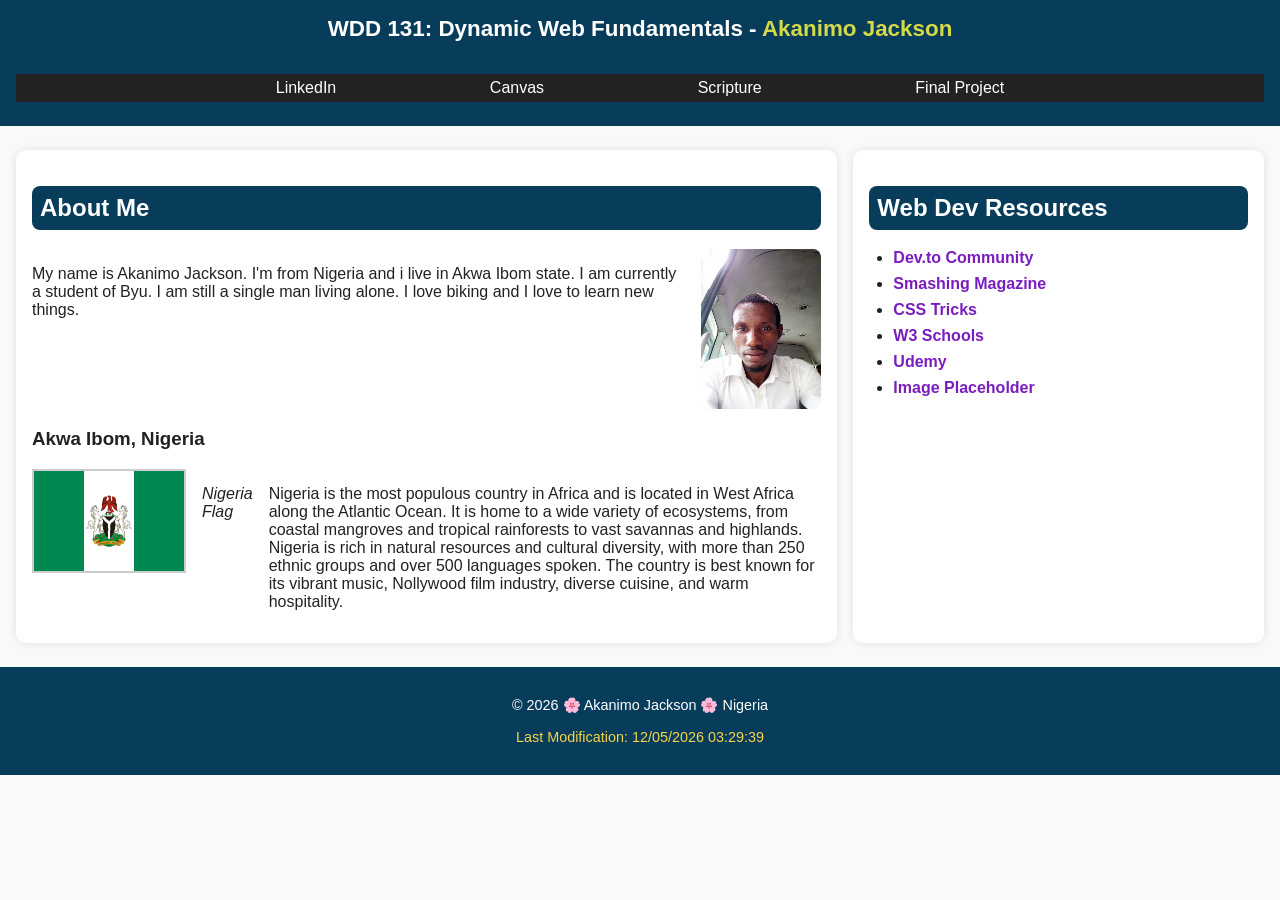
<file: index.html>
<!DOCTYPE html>
<html lang="en-Us">
<head>
  <meta charset="UTF-8">
  <meta name="viewport" content="width=device-width, initial-scale=1.0">
  <meta name="description" content="WDD 131 – Dynamic Web Fundamentals - Akanimo Jackson, about Me page showcasing background, interests, and web development resources.">
  <meta name="author" content="Akanimo Jackson">
  <title>WDD 131 – Dynamic Web Fundamentals – Akanimo Jackson</title>
  <link rel="preconnect" href="https://fonts.googleapis.com">
  <link rel="preconnect" href="https://fonts.gstatic.com" crossorigin>
  <link href="https://fonts.googleapis.com/css2?family=Poppins:wght@300;500;700&display=swap" rel="stylesheet">
  <link rel="stylesheet" href="styles/base.css">
  <script src="scripts/getdates.js" defer></script>
</head>
<body>

  <header>
    <span id="course-title">WDD 131: Dynamic Web Fundamentals - <span class="highlight">Akanimo Jackson</span></span>
    <nav>
      <a href="https://www.linkedin.com/in/akanimo-jackson-204a25258?" target="_blank">LinkedIn</a>
      <a href="https://byupw.instructure.com/" target="_blank">Canvas</a>
      <a href="https://www.churchofjesuschrist.org/study/scriptures/bofm/1-ne/3?lang=eng&id=p7#p7" target="_blank">Scripture</a>
      <a href="#">Final Project</a>
    </nav>
  </header>

  <main>
    <!-- <h1>WDD 131: Dynamic Web Fundamentals - Akanimo Jackson</h1> -->
    <section class="card">
      <h2>About Me</h2>
      <div class="about-content">
        <p>
          My name is Akanimo Jackson. I'm from Nigeria and i live in Akwa Ibom state.
          I am currently a student of Byu. I am still a single man living alone.
          I love biking and I love to learn new things.</p>
        <img src="images/profile.jpg" alt="Akanimo's Pic" class="profile">
      </div>

      <h3>Akwa Ibom, Nigeria</h3>
      <div class="location">
        <img src="images/nigeria_flag.png" alt="Flag of Nigeria" class="flag-img">
        <p><em> Nigeria Flag </em></p>
        <p>
         Nigeria is the most populous country in Africa and is located in West Africa along the Atlantic Ocean. 
         It is home to a wide variety of ecosystems, from coastal mangroves and tropical rainforests to vast savannas and highlands.
         Nigeria is rich in natural resources and cultural diversity, with more than 250 ethnic groups and over 500 languages spoken. 
         The country is best known for its vibrant music, Nollywood film industry, diverse cuisine, and warm hospitality.</p>
      </div>
    </section>

    <section class="card">
      <h2>Web Dev Resources</h2>
      <ul>
        <li><a href="https://dev.to/" target="_blank">Dev.to Community</a></li>
        <li><a href="https://www.smashingmagazine.com/" target="_blank">Smashing Magazine</a></li>
        <li><a href="https://css-tricks.com/" target="_blank">CSS Tricks</a></li>
        <li><a href="https://www.w3schools.com/" target="_blank">W3 Schools</a></li>
        <li><a href="https://www.udemy.com/" target="_blank">Udemy</a></li>
        <li><a href="https://placeholder.com/" target="_blank">Image Placeholder</a></li>
      </ul>
    </section>
  </main>

  <footer>
    <p>
      &copy; <span id="currentyear"></span> 🌸 Akanimo Jackson 🌸 Nigeria
    </p>
    <p id="lastModified"></p>
  </footer>

</body>
</html>
</file>
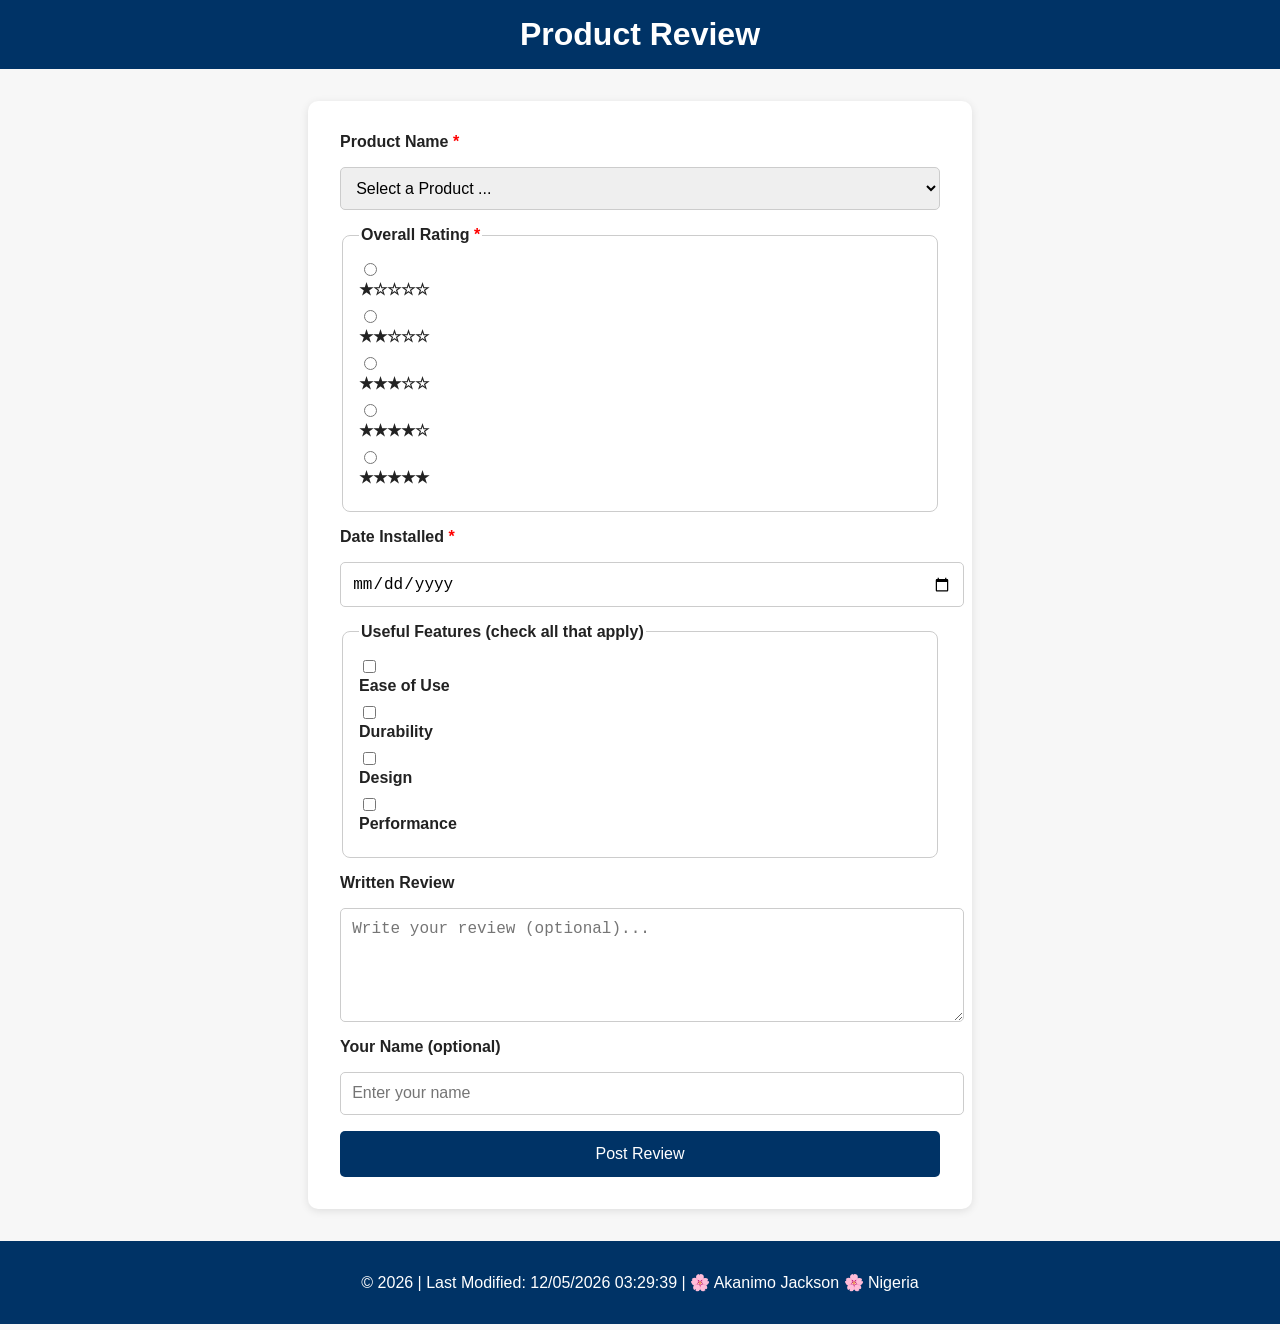
<file: form.html>
<!DOCTYPE html>
<html lang="en-Us">
<head>
  <meta charset="UTF-8" />
  <meta name="viewport" content="width=device-width, initial-scale=1.0" />
  <meta name="description" content="Product review form for users to submit ratings, features, and feedback on products.">
  <meta name="author" content="Akanimo Jackson">
  <title>Product Review Form</title>
  <link rel="stylesheet" href="styles/form.css">
  <script src="scripts/form.js" defer></script>
</head>

<body>
  <header>
    <h1>Product Review</h1>
  </header>

  <main>
    <form method="get" action="review.html">

      <label for="product">Product Name <span class="required">*</span></label>
      <select id="product" name="product" required>
        <option value="" disabled selected>Select a Product ...</option>
      </select>

      <fieldset>
        <legend>Overall Rating <span class="required">*</span></legend>

        <input type="radio" id="rating1" name="rating" value="1" required>
        <label for="rating1">★☆☆☆☆</label>

        <input type="radio" id="rating2" name="rating" value="2">
        <label for="rating2">★★☆☆☆</label>

        <input type="radio" id="rating3" name="rating" value="3">
        <label for="rating3">★★★☆☆</label>

        <input type="radio" id="rating4" name="rating" value="4">
        <label for="rating4">★★★★☆</label>

        <input type="radio" id="rating5" name="rating" value="5">
        <label for="rating5">★★★★★</label>
      </fieldset>

      <label for="installDate">Date Installed <span class="required">*</span></label>
      <input type="date" id="installDate" name="installDate" required>

      <fieldset>
        <legend>Useful Features (check all that apply)</legend>

        <input type="checkbox" id="feature1" name="features" value="Ease of Use">
        <label for="feature1">Ease of Use</label>

        <input type="checkbox" id="feature2" name="features" value="Durability">
        <label for="feature2">Durability</label>

        <input type="checkbox" id="feature3" name="features" value="Design">
        <label for="feature3">Design</label>

        <input type="checkbox" id="feature4" name="features" value="Performance">
        <label for="feature4">Performance</label>
      </fieldset>

      <label for="review">Written Review</label>
      <textarea id="review" name="review" rows="5" placeholder="Write your review (optional)..."></textarea>

      <label for="userName">Your Name (optional)</label>
      <input type="text" id="userName" name="userName" placeholder="Enter your name">

      <input type="submit" value="Post Review">

    </form>
  </main>

  <footer>
    <p>&copy; <span id="year"></span> | <span id="lastModified"></span> | 🌸 Akanimo Jackson 🌸 Nigeria</p>
  </footer>

  <script>

    const products = [
      { id: "fc-1888", name: "flux capacitor", averagerating: 4.5 },
      { id: "fc-2050", name: "power laces", averagerating: 4.7 },
      { id: "fs-1987", name: "time circuits", averagerating: 3.5 },
      { id: "ac-2000", name: "low voltage reactor", averagerating: 3.9 },
      { id: "jj-1969", name: "warp equalizer", averagerating: 5.0 }
    ];

    const productSelect = document.querySelector("#product");
    products.forEach((product) => {
      const option = document.createElement("option");
      option.value = product.id;
      option.textContent = product.name;
      productSelect.appendChild(option);
    });


    document.querySelector("#year").textContent = new Date().getFullYear();
    document.querySelector("#lastModified").textContent = "Last Modified: " + document.lastModified;
  </script>

</body>
</html>
</file>
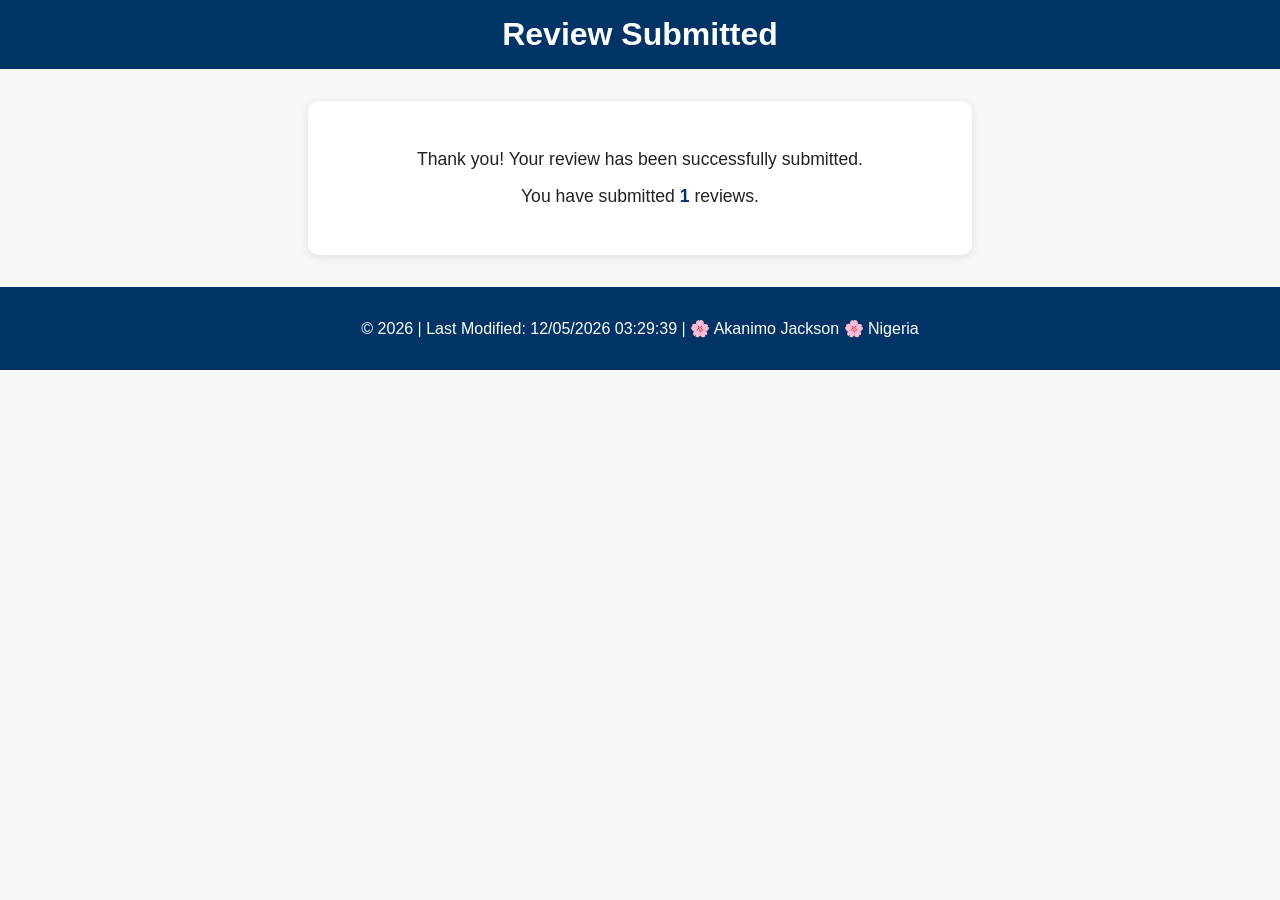
<file: review.html>
<!DOCTYPE html>
<html lang="en-Us">
<head>
  <meta charset="UTF-8">
  <meta name="viewport" content="width=device-width, initial-scale=1.0">
  <title>Review Submitted</title>
  <link rel="stylesheet" href="styles/form.css">
  <script defer>

    let count = Number(localStorage.getItem("reviewCount")) || 0;
    count++;
    localStorage.setItem("reviewCount", count);

    window.onload = () => {
      document.querySelector("#counter").textContent = count;
    };
  </script>
</head>

<body>
  <header>
    <h1>Review Submitted</h1>
  </header>

  <main>
    <p>Thank you! Your review has been successfully submitted.</p>
    <p>You have submitted <strong><span id="counter"></span></strong> reviews.</p>
  </main>

  <footer>
    <p>&copy; <span id="year"></span> | <span id="lastModified"></span> | 🌸 Akanimo Jackson 🌸 Nigeria</p>
  </footer>

  <script>
    document.querySelector("#year").textContent = new Date().getFullYear();
    document.querySelector("#lastModified").textContent =
      "Last Modified: " + document.lastModified;
  </script>

</body>
</html>
</file>
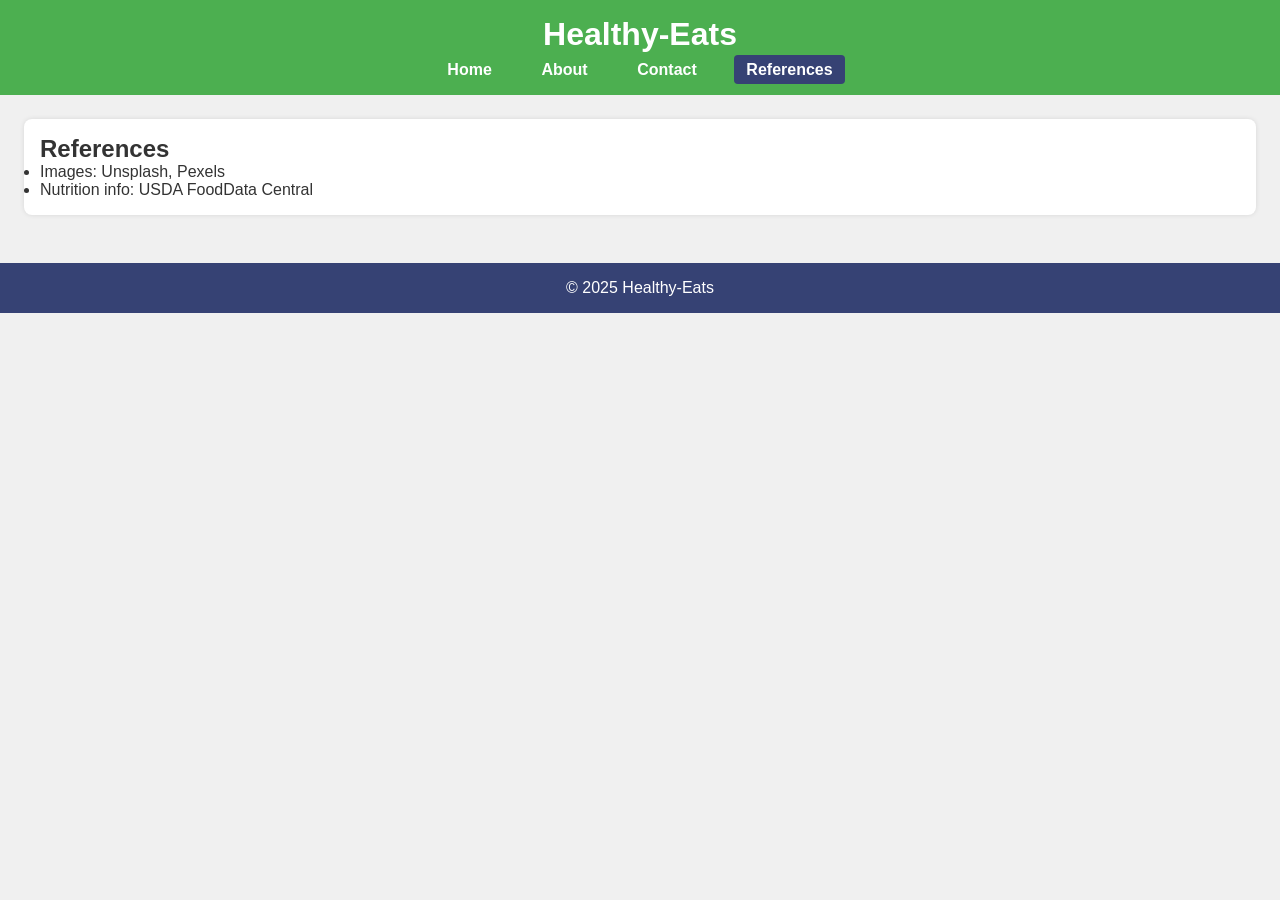
<file: project/references.html>
<!DOCTYPE html>
<html lang="en-US">
<head>
  <meta charset="UTF-8">
  <meta name="viewport" content="width=device-width, initial-scale=1.0">
  <meta name="description" content="References for Healthy-Eats website content.">
  <meta name="author" content="Akanimo Jackson">
  <title>Healthy-Eats | References</title>

    <link rel="stylesheet" href="style.css">
</head>

<body>
  <header class="site-header">
    <h1 class="site-title">Healthy-Eats</h1>

    <nav class="nav-menu">
      <ul>
        <li><a href="index.html">Home</a></li>
        <li><a href="about.html">About</a></li>
        <li><a href="contact.html">Contact</a></li>
        <li><a href="references.html" class="active">References</a></li>
      </ul>
    </nav>
  </header>

  <main>
    <section class="section">
      <h2>References</h2>
      <ul>
        <li>Images: Unsplash, Pexels</li>
        <li>Nutrition info: USDA FoodData Central</li>
      </ul>
    </section>
  </main>

  <footer class="site-footer">
    <p>&copy; 2025 Healthy-Eats</p>
  </footer>
</body>
</html>
</file>
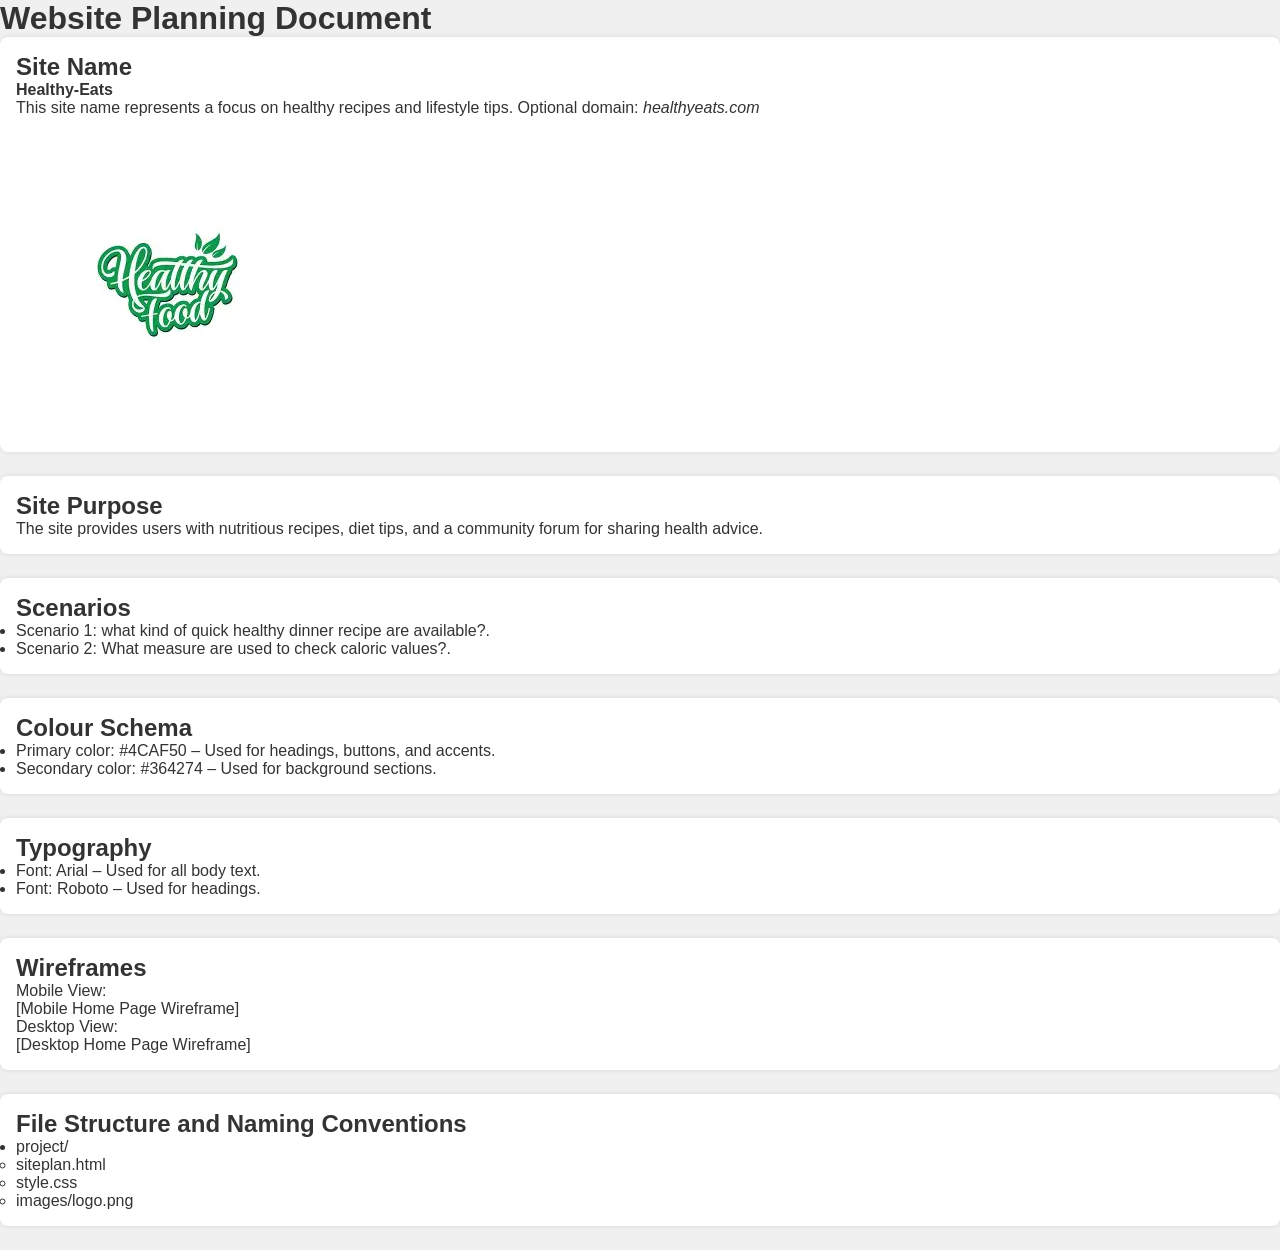
<file: project/siteplan.html>
<!DOCTYPE html>
<html lang="en-Us">
<head>
    <meta charset="UTF-8">
    <meta name="viewport" content="width=device-width, initial-scale=1.0">
    <meta name="description" content=" Planning on maaking individual and families live a healthy lifestyle through right eating.">
    <meta name="author" content="Akanimo Jackson">
    <title>Website Planning Document</title>
    <link rel="stylesheet" href="style.css">
</head>
<body>
    <h1>Website Planning Document</h1>

    <section id="site-name" class="section">
        <h2>Site Name</h2>
        <p><strong>Healthy-Eats</strong></p>
        <p>This site name represents a focus on healthy recipes and lifestyle tips. Optional domain: <em>healthyeats.com</em></p>
        <img src="images/healthy-food.webp" alt="Healthy Eats Logo" class="logo">
    </section>

    <section id="site-purpose" class="section">
        <h2>Site Purpose</h2>
        <p>The site provides users with nutritious recipes, diet tips, and a community forum for sharing health advice.</p>
    </section>

    <section id="scenarios" class="section">
        <h2>Scenarios</h2>
        <ul>
            <li>Scenario 1: what kind of quick healthy dinner recipe are available?.</li>
            <li>Scenario 2: What measure are used to check caloric values?.</li>
        </ul>
    </section>

    <section id="color-schema" class="section">
        <h2>Colour Schema</h2>
        <ul>
            <li>Primary color: <span class="color-sample primary">#4CAF50</span> – Used for headings, buttons, and accents.</li>
            <li>Secondary color: <span class="color-sample secondary">#364274</span> – Used for background sections.</li>
        </ul>
    </section>

    <section id="typography" class="section">
        <h2>Typography</h2>
        <ul>
            <li>Font: Arial – Used for all body text.</li>
            <li>Font: Roboto – Used for headings.</li>
        </ul>
    </section>

    <section id="wireframes" class="section">
        <h2>Wireframes</h2>
        <p>Mobile View:</p>
        <div class="wireframe">
            [Mobile Home Page Wireframe]
        </div>
        <p>Desktop View:</p>
        <div class="wireframe">
            [Desktop Home Page Wireframe]
        </div>
    </section>

    <section id="files" class="section">
        <h2>File Structure and Naming Conventions</h2>
        <ul>
            <li>project/
                <ul>
                    <li>siteplan.html</li>
                    <li>style.css</li>
                    <li>images/logo.png</li>
                </ul>
            </li>
        </ul>
    </section>
</body>
</html>
</file>
<file: styles/base.css>
body {
  font-family: 'Open Sans', sans-serif;
  margin: 0;
  background-color: #f9f9f9;
  color: #222;
}

header {
  background-color: #083c5b;
  color: white;
  text-align: center;
  padding: 1rem;
}

#course-title {
  display: block;
  font-size: 1.4rem;
  font-weight: bold;
}

.highlight {
  color: #d4d947;
}

nav {
  display: flex;
  justify-content: center;
  background-color: #222;
  margin-bottom: 0.5rem ;
  gap: 8rem;
  margin-top: 2rem;
}

nav a {
  text-decoration: none;
  color: white;
  font-weight: 500;
  transition: color 0.3s ease, background 0.3s ease;
  padding: 0.3rem 0.8rem;
  border-radius: 0.5rem;
}

nav a:hover {
  background-color: #d4d947;
  color: #083c5b;
}

main {
  margin: 1.5rem auto;
  display: grid;
  grid-template-columns: 2fr 1fr;
  gap: 1rem;
  padding: 0 1rem;
}

.card {
  background-color: white;
  border-radius: 10px;
  box-shadow: 0 0 8px rgba(0, 0, 0, 0.1);
  padding: 1rem;
}

.card h2 {
  background-color: #083c5b;
  color: white;
  padding: 0.5rem;
  border-radius: 8px;
  font-family: 'Roboto', sans-serif;
}

.about-content {
  display: flex;
  justify-content:space-between;
  align-items: flex-start;
}

.about-content img {
  border-radius: 8px;
  width: 120px;
  margin-left: 1rem;
}

.location {
  display: flex;
  align-items: flex-start;
  gap: 1rem;
  margin-top: 1rem;
}

.flag-img {
  width: 150px;
  height: 100px;
  border: 2px solid #ccc;
}

ul {
  list-style-type: disc;
  padding-left: 1.5rem;
}

ul li {
  margin: 0.5rem 0;
}

ul li a {
  text-decoration: none;
  color: #7a1dbf;
  font-weight: 600;
}

ul li a:hover {
  color: #4a0c7a;
  text-decoration: underline;
}

footer {
  background-color: #083c5b;
  color: white;
  text-align: center;
  padding: 1rem;
  font-size: 0.9rem;
}

#lastModified {
  color: #f3d547;
  margin-top: 0.4rem;
}
</file>
<file: styles/form.css>
body {
  font-family: Arial, sans-serif;
  margin: 0;
  padding: 0;
  background: #f7f7f7;
  color: #222;
}

header, footer {
  background: #003366;
  color: white;
  text-align: center;
  padding: 1rem;
}

main {
  max-width: 600px;
  margin: 2rem auto;
  background: white;
  padding: 2rem;
  border-radius: 10px;
  box-shadow: 0 2px 8px rgba(0,0,0,0.1);
}

h1 {
  margin: 0;
}

form {
  display: flex;
  flex-direction: column;
  gap: 1rem;
}

label, legend {
  font-weight: bold;
}

input[type="text"],
input[type="date"],
select,
textarea {
  width: 100%;
  padding: 0.7rem;
  border: 1px solid #ccc;
  border-radius: 5px;
  font-size: 1rem;
}

fieldset {
  border: 1px solid #ccc;
  padding: 1rem;
  border-radius: 8px;
}

input[type="submit"] {
  background: #003366;
  color: white;
  padding: 0.9rem;
  border: none;
  border-radius: 5px;
  cursor: pointer;
  font-size: 1rem;
  transition: background-color 0.3s ease;
}

input[type="submit"]:hover {
  background: #0055aa;
}

.required {
  color: red;
}

/* CHECKBOXES AND RADIO BUTTONS */
fieldset label {
  display: flex;
  align-items: center;
  gap: 0.5rem;
  margin-bottom: 0.5rem;
}

/* REVIEW PAGE */
main p {
  font-size: 1.1rem;
  text-align: center;
  margin: 1rem 0;
}

#counter {
  color: #003366;
  font-weight: bold;
}

/* RESPONSIVE DESIGN */
@media (max-width: 600px) {
  main {
    margin: 1rem;
    padding: 1rem;
  }
  input[type="submit"] {
    font-size: 0.95rem;
    padding: 0.8rem;
  }
}
</file>
<file: project/style.css>
* {
  margin: 0;
  padding: 0;
  box-sizing: border-box;
}

body {
  font-family: Arial, sans-serif;
  background-color: #f0f0f0;
  color: #333;
}

.site-header {
  background-color: #4CAF50;
  padding: 1rem;
  text-align: center;
}

.site-title {
  color: #fff;
  margin-bottom: 0.5rem;
}

.nav-menu ul {
  list-style: none;
  display: flex;
  justify-content: center;
  gap: 1.5rem;
}

.nav-menu a {
  color: #fff;
  text-decoration: none;
  font-weight: bold;
  padding: 0.4rem 0.8rem;
}

.nav-menu a:hover,
.nav-menu a.active {
  background-color: #364274;
  border-radius: 4px;
}

main {
  padding: 1.5rem;
}

.section {
  background-color: #fff;
  padding: 1rem;
  margin-bottom: 1.5rem;
  border-radius: 8px;
  box-shadow: 0 0 5px rgba(0,0,0,0.1);
}

img {
  max-width: 100%;
  display: block;
  margin-top: 1rem;
}

form {
  display: flex;
  flex-direction: column;
  gap: 0.75rem;
}

.site-footer {
  background-color: #364274;
  color: #fff;
  text-align: center;
  padding: 1rem;
}
</file>
